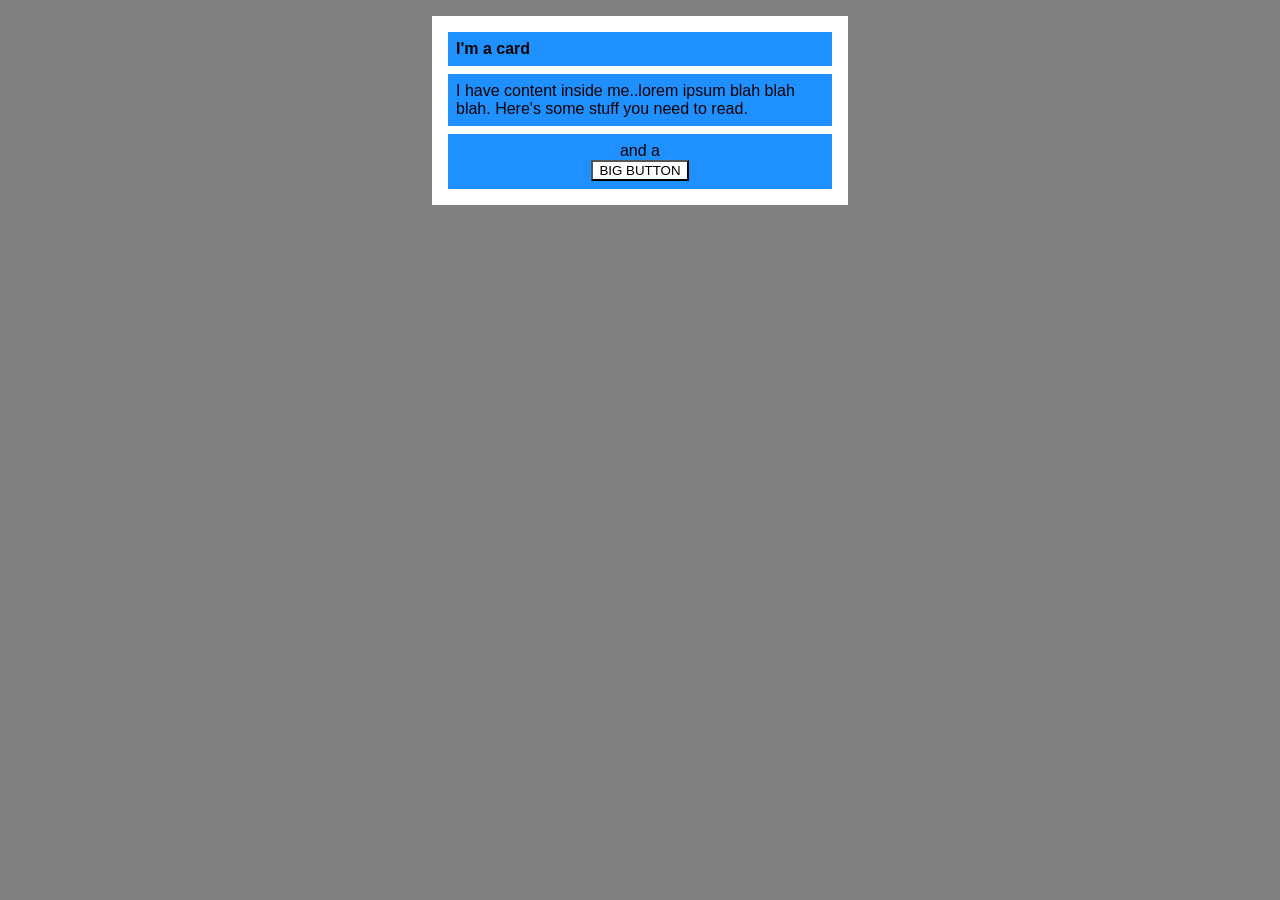
<file: foundations/block-and-inline/02-margin-and-padding-2/index.html>
<!DOCTYPE html>
<html lang="en">
  <head>
    <meta charset="UTF-8">
    <meta http-equiv="X-UA-Compatible" content="IE=edge">
    <meta name="viewport" content="width=device-width, initial-scale=1.0">
    <title>Margin and Padding exercise 2</title>
    <link rel="stylesheet" href="style.css">
  </head>
  <body>
    <div class="card">
      <h1 class="title">I'm a card</h1>
      
      <div class="content">I have content inside me..lorem ipsum blah blah blah. Here's some stuff you need to read.</div>
      
      <div class="button-container">and a <button>BIG BUTTON</button></div>
    </div>
  </body>
</html>
</file>
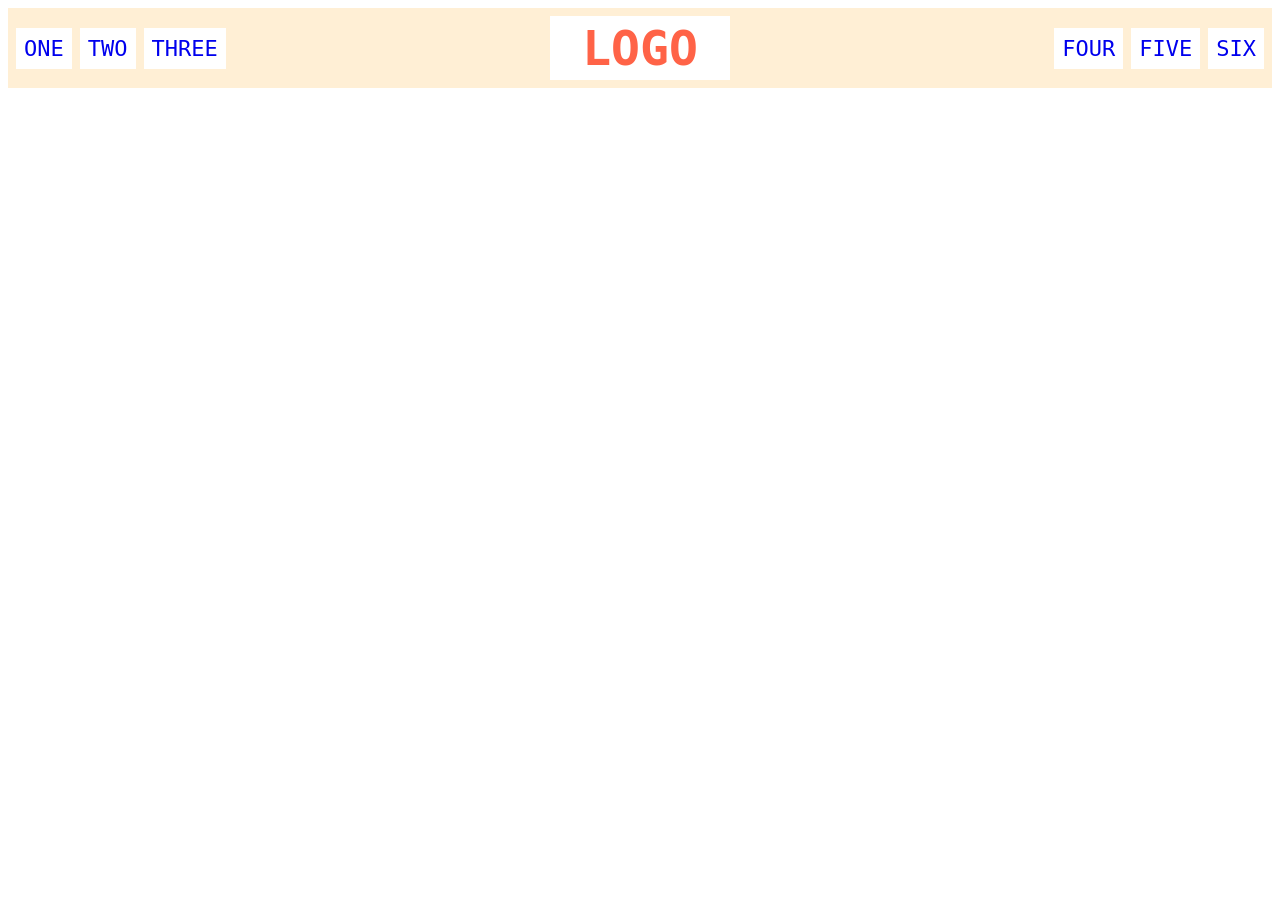
<file: foundations/flex/02-flex-header/index.html>
<!DOCTYPE html>
<html lang="en">
  <head>
    <meta charset="UTF-8">
    <meta http-equiv="X-UA-Compatible" content="IE=edge">
    <meta name="viewport" content="width=device-width, initial-scale=1.0">
    <title>Flex Header</title>
    <link rel="stylesheet" href="style.css">
  </head>
  <body>
    <div class="header">
      <div class="left-links">
        <ul>
          <li><a href="#">ONE</a></li>
          <li><a href="#">TWO</a></li>
          <li><a href="#">THREE</a></li>
        </ul>
      </div>
      
      <div class="logo">LOGO</div>

      <div class="right-links">
        <ul>
          <li><a href="#">FOUR</a></li>
          <li><a href="#">FIVE</a></li>
          <li><a href="#">SIX</a></li>
        </ul>
      </div>
    </div>
  </body>
</html>
</file>
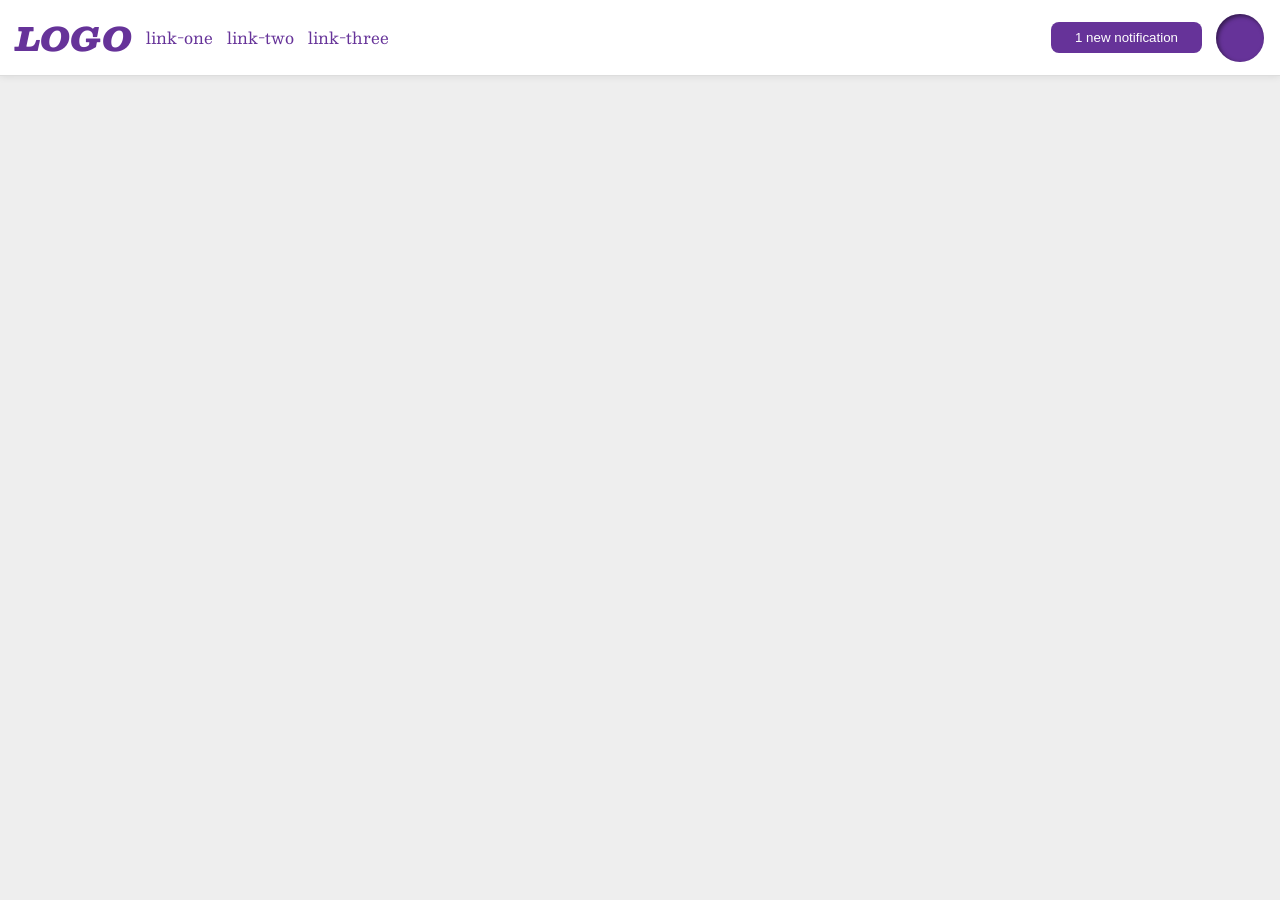
<file: foundations/flex/03-flex-header-2/index.html>
<!DOCTYPE html>
<html lang="en">
  <head>
    <meta charset="UTF-8">
    <meta http-equiv="X-UA-Compatible" content="IE=edge">
    <meta name="viewport" content="width=device-width, initial-scale=1.0">
    <title>Flex Header 2</title>
    <link rel="stylesheet" href="style.css">
  </head>
  <body> 
    <div class="header">
      
      <!-- below here is items on the left -->
      <div class="left">
<div class="logo">
        LOGO
      </div>
      <div>
      <ul class="links">
        <li><a href="https://google.com">link-one</a></li>
        <li><a href="https://google.com">link-two</a></li>
        <li><a href="https://google.com">link-three</a></li>
      </ul>
      </div>
      </div>

<!-- below this line are the items on the right -->
      <div class="right">
        <button class="notifications">
        1 new notification
      </button>
      <div class="profile-image"></div>
          </div>
        </div>
  
      
  </body>
</html>
</file>
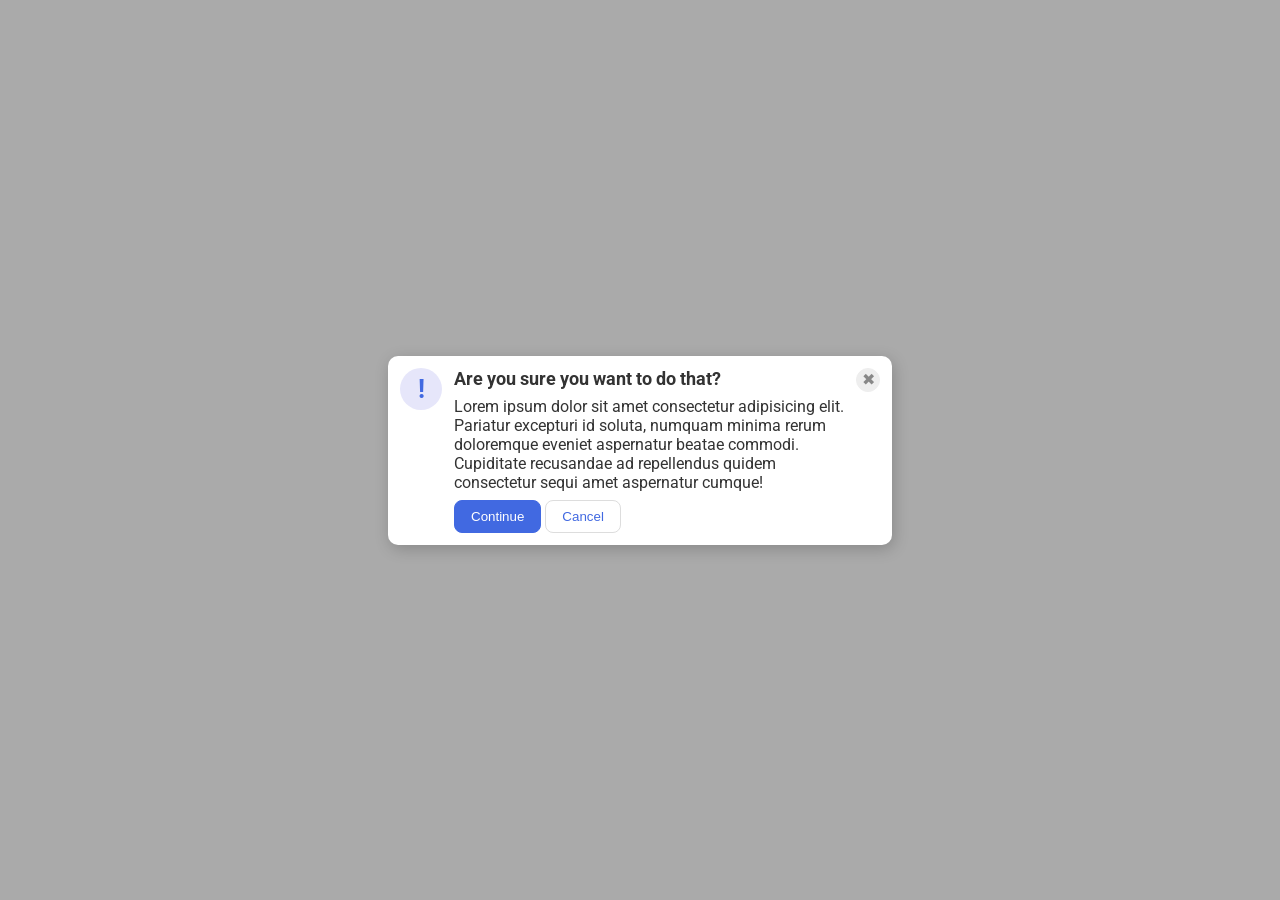
<file: foundations/flex/05-flex-modal/index.html>
<!DOCTYPE html>
<html lang="en">
  <head>
    <meta charset="UTF-8">
    <meta http-equiv="X-UA-Compatible" content="IE=edge">
    <meta name="viewport" content="width=device-width, initial-scale=1.0">
    <link rel="stylesheet" href="style.css">
    <title>Modal</title>
  </head>
  <body>
<div class="modal">
    <div class="icon">!</div>


    <div class="mid-content">
      <div class="header">Are you sure you want to do that?</div>
      <div class="text">Lorem ipsum dolor sit amet consectetur adipisicing elit. Pariatur excepturi id soluta, numquam minima rerum doloremque eveniet aspernatur beatae commodi. Cupiditate recusandae ad repellendus quidem consectetur sequi amet aspernatur cumque!</div>
      
      <div class="mid-buttons">
      <button class="continue">Continue</button>
      <button class="cancel">Cancel</button>
      </div>
</div>
   <button class="close-button">✖</button>

      
    </div>
  </body>
</html>
</file>
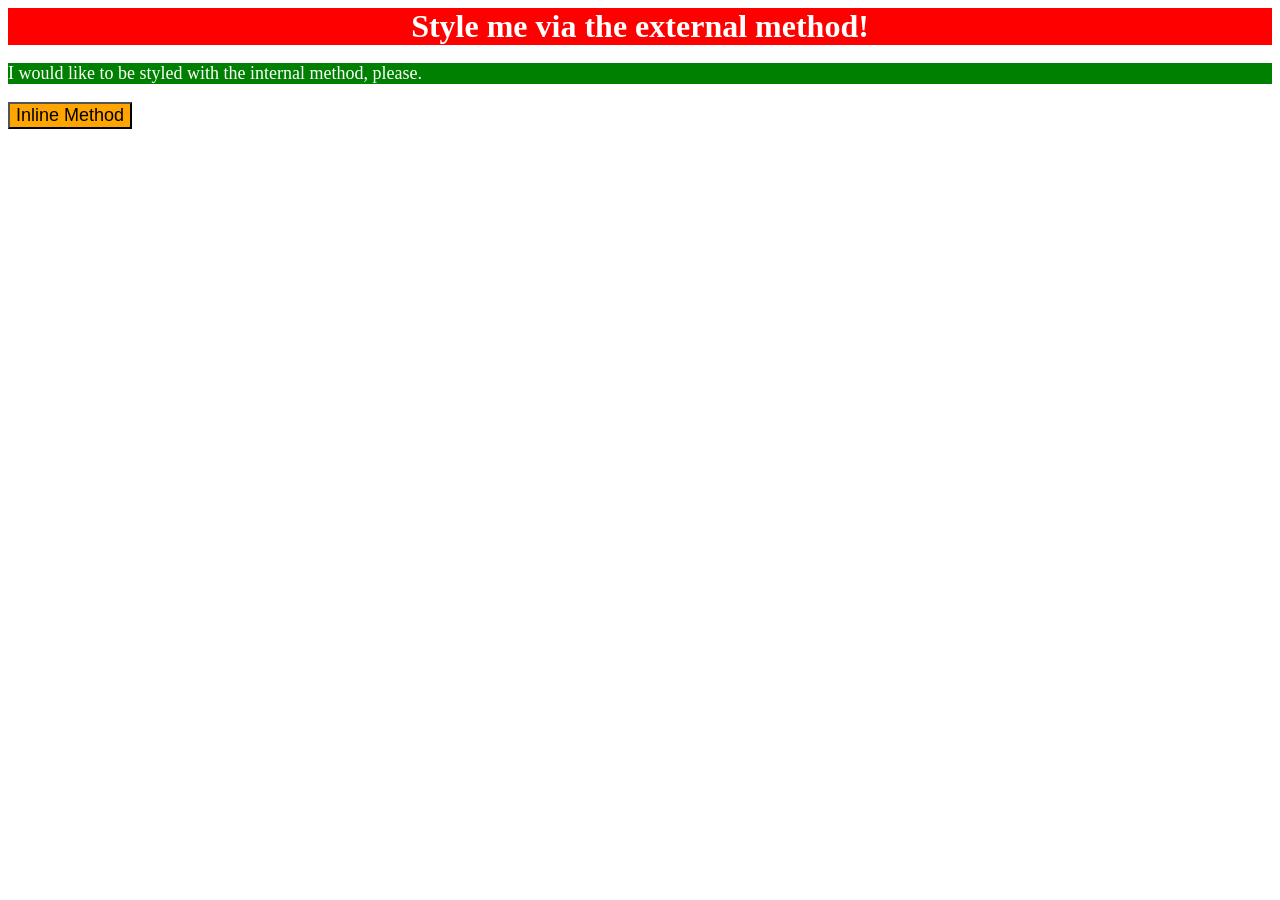
<file: foundations/intro-to-css/01-css-methods/index.html>
<!DOCTYPE html>
<html lang="en">
  <head>
    <meta charset="UTF-8">
    <meta http-equiv="X-UA-Compatible" content="IE=edge">
    <meta name="viewport" content="width=device-width, initial-scale=1.0">
    <title>Methods for Adding CSS</title>
    <link rel="stylesheet" href="style.css"> 
    <style>
      p {
        background-color: green;
        color: white;
        font-size: 18px;
      } 
      </style>
  </head>
  <body>
    <div>Style me via the external method!</div>
    <p>I would like to be styled with the internal method, please.</p>
    <button style="background-color: orange; font-size: 18px;">Inline Method</button>
  </body>
</html>
</file>
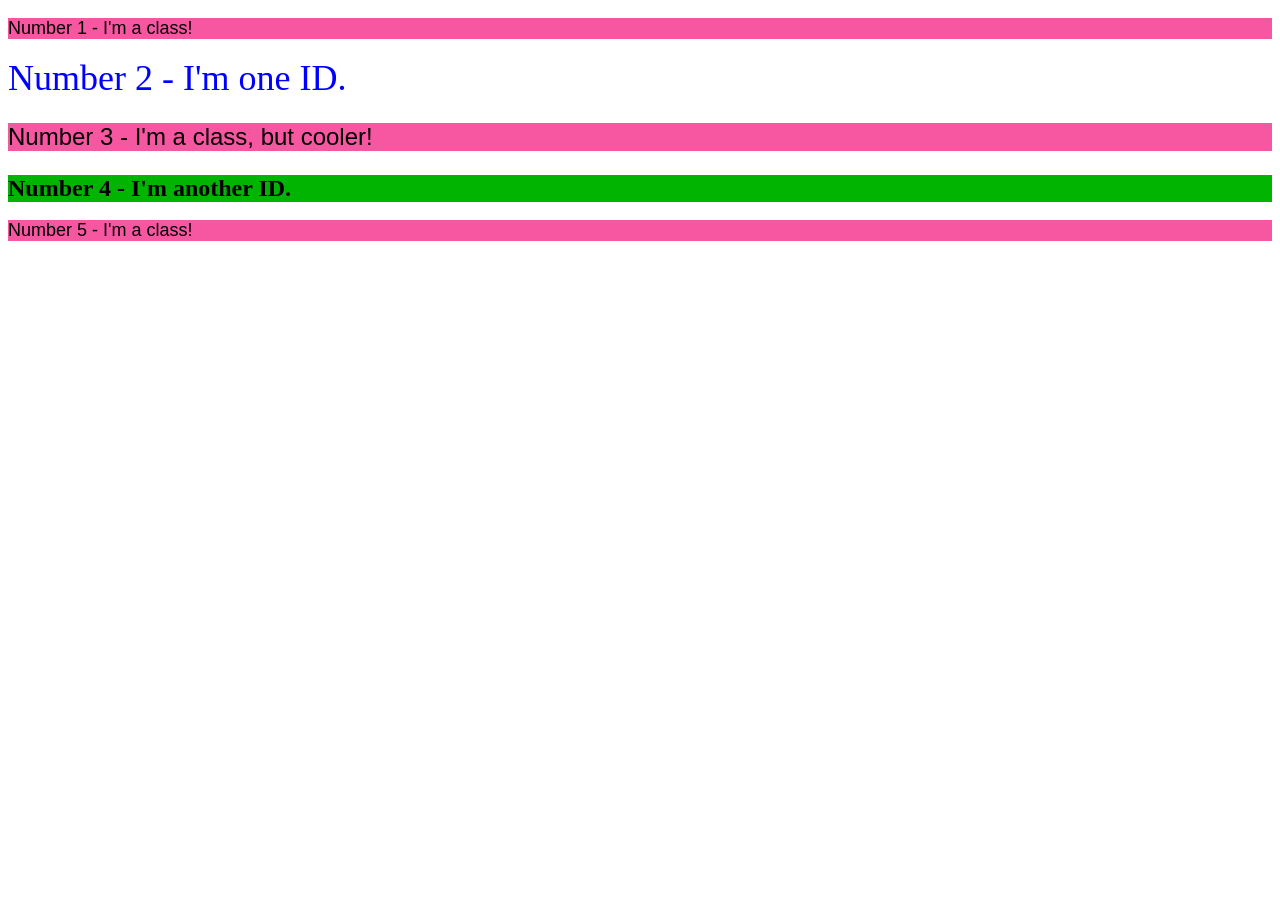
<file: foundations/intro-to-css/02-class-id-selectors/index.html>
<!DOCTYPE html>
<html lang="en">
  <head>
    <meta charset="UTF-8">
    <meta http-equiv="X-UA-Compatible" content="IE=edge">
    <meta name="viewport" content="width=device-width, initial-scale=1.0">
    <title>Class and ID Selectors</title>
    <link rel="stylesheet" href="style.css">
  </head>
  <body>
    <p class="class one">Number 1 - I'm a class!</p>
    <div id="numTwo">Number 2 - I'm one ID.</div>
    <p class="class three">Number 3 - I'm a class, but cooler!</p>
    <div id="numFour"> Number 4 - I'm another ID.</div>
    <p class="class five">Number 5 - I'm a class!</p>
  </body>
</html>
</file>
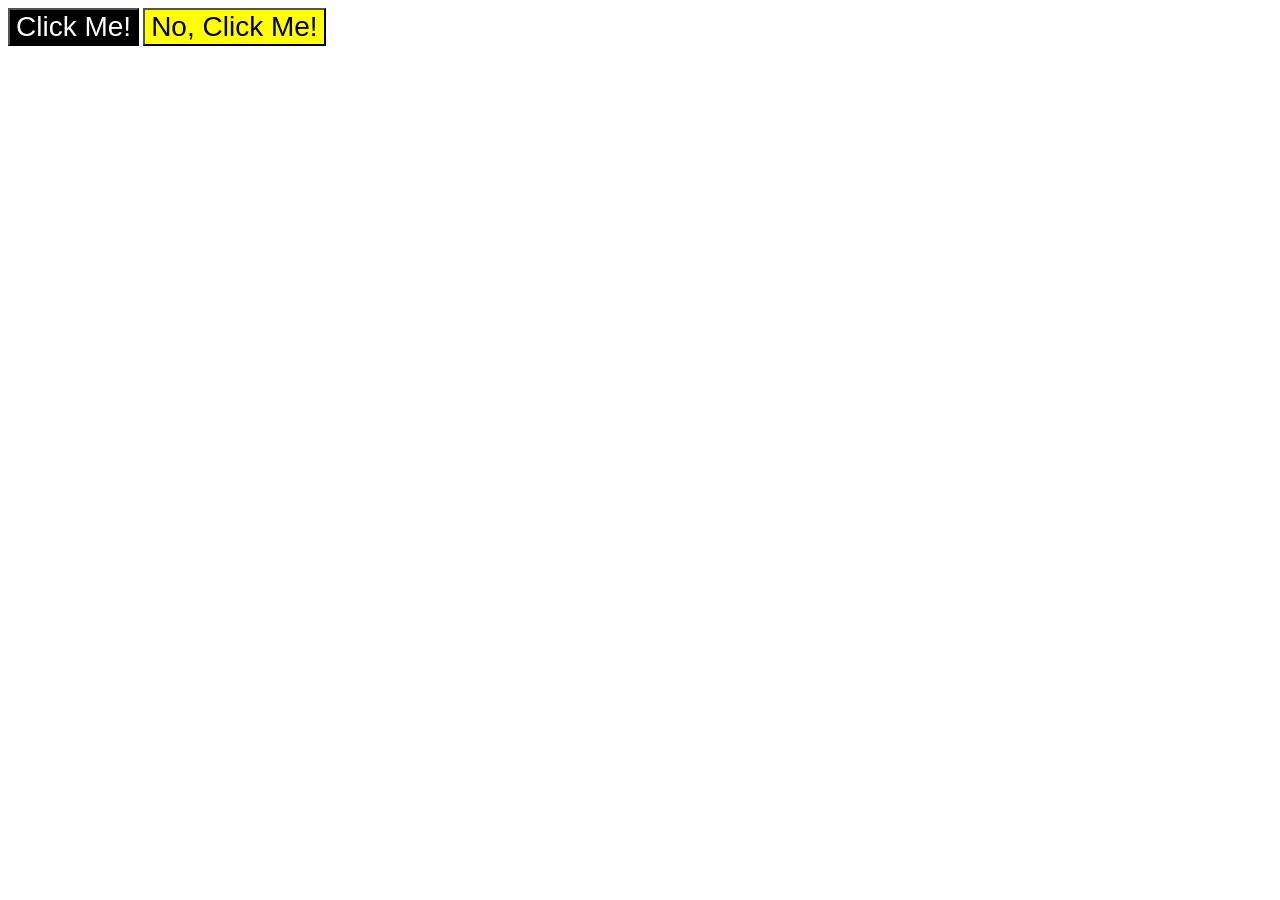
<file: foundations/intro-to-css/03-grouping-selectors/index.html>
<!DOCTYPE html>
<html lang="en">
  <head>
    <meta charset="UTF-8">
    <meta http-equiv="X-UA-Compatible" content="IE=edge">
    <meta name="viewport" content="width=device-width, initial-scale=1.0">
    <title>Grouping Selectors</title>
    <link rel="stylesheet" href="style.css">
  </head>
  <body>
    <button class="buttonFirst">Click Me!</button>
    <button class="buttonSecond">No, Click Me!</button>
  </body>
</html>
</file>
<file: foundations/block-and-inline/02-margin-and-padding-2/style.css>
body {
  background: gray;
  font-family: sans-serif;
}

.card {
  width: 400px;
  background: white;
  margin: 16px auto;
  font-size: 16px;
  padding: 8px;
}
.card .title {
  font-size: 16px;
}

.title,
.content,
.button-container {
  background: dodgerblue;
  margin: 8px;
  padding: 8px;
}
.card .button-container {
 text-align: center;
 
}

button {
  background: white;
  display: block;
  margin: auto;
}
</file>
<file: foundations/flex/02-flex-header/style.css>
.header  {
  font-family: monospace;
  background: papayawhip;
  display: flex;
  justify-content: space-between;
  align-items: center;
  padding: 8px;
}

.logo {
  font-size: 48px;
  font-weight: 900;
  color: tomato;
  background: white;
  padding: 4px 32px;
}

ul {
  /* this removes the dots on the list items*/
  list-style-type: none;
  margin: 0;
  padding: 0;
  display: flex;
  gap: 8px;
}

a {
  font-size: 22px;
  background: white;
  padding: 8px;
  /* this removes the line under the links */
  text-decoration: none;
}
</file>
<file: foundations/flex/03-flex-header-2/style.css>
/* this is some magical font-importing.  
you'll learn about it later. */
@import url('https://fonts.googleapis.com/css2?family=Besley:ital,wght@0,400;1,900&display=swap');

body {
  margin: 0;
  background: #eee;
  font-family: Besley, serif;
}

.header {
  background: white;
  border-bottom: 1px solid #ddd;
  box-shadow: 0 0 8px rgba(0,0,0,.1);
  display: flex;
  align-items: center;
  justify-content: space-between;
  padding: 8px 16px;
}

.profile-image {
  background: rebeccapurple;
  box-shadow: inset 2px 2px 4px rgba(0,0,0,.5);
  border-radius: 50%;
  width: 48px;
  height: 48px;
}

.logo {
  color: rebeccapurple;
  font-size: 32px;
  font-weight: 900;
  font-style: italic;
}

button {
  border: none;
  border-radius: 8px;
  background: rebeccapurple;
  color: white;
  padding: 8px 24px;
}

a {
  /* this removes the line under our links */
  text-decoration: none;
  color: rebeccapurple;
}

ul {
  list-style-type: none;
 padding: 0;
  display: flex;
  align-items: center;
  gap: 14px;
}

.left, .right {
  display: flex;
  align-items: center;
  gap: 14px;
}
</file>
<file: foundations/flex/05-flex-modal/style.css>
@import url('https://fonts.googleapis.com/css2?family=Roboto:wght@400;700&display=swap');

html, body {
  height: 100%;
}

body {
  font-family: Roboto, sans-serif;
  margin: 0;
  background: #aaa;
  color: #333;
  /* I'll give you this one for free lol */
  display: flex;
  align-items: center;
  justify-content: center;
}

.modal {
  background: white;
  width: 480px;
  border-radius: 10px;
  box-shadow: 2px 4px 16px rgba(0,0,0,.2);
  display: flex;
  padding: 12px;

}
.mid-content {
  display: flex;
  flex-direction: column;
  gap: 8px;
  align-items: start;
}
.mid-content .header {
  font-weight: bold;
  font-size: large;
}

.icon {
  color: royalblue;
  font-size: 26px;
  font-weight: 700;
  background: lavender;
  width: 42px;
  height: 42px;
  border-radius: 50%;
  display: flex;
  align-items: center;
  justify-content: center;
  flex-shrink: 0;
  margin-right: 12px;
}

.close-button {
  background: #eee;
  border-radius: 50%;
  color: #888;
  font-weight: 400;
  font-size: 16px;
  height: 24px;
  width: 24px;
  display: flex;
  align-items: center;
  justify-content: center;
  border: 1px solid #eee;
  padding: 0;
  flex-shrink: 0;
}

button {
  cursor: pointer;
  padding: 8px 16px;
  border-radius: 8px;
}

button.continue {
  background: royalblue;
  border: 1px solid royalblue;
  color: white;
}

button.cancel {
  background: white;
  border: 1px solid #ddd;
  color: royalblue;
}
</file>
<file: foundations/intro-to-css/01-css-methods/style.css>
div {
  background-color: red;
  color: white;
  font-size: 32px;
  text-align: center;
  font-weight: bold;
}
</file>
<file: foundations/intro-to-css/02-class-id-selectors/style.css>
.class{
  color: #000000;
  background-color: rgb(247, 86, 161);
  font-size: 18px;
  font-family: Verdana, Geneva, Tahoma, sans-serif;
}

.class.three {
    font-size: 24px;
}

#numTwo {
    color: #0000ff;
    font-size: 36px;
}
#numFour {
    background-color: rgb(1, 180, 1);
    font-size: 24px;
    font-weight: bold;
}
</file>
<file: foundations/intro-to-css/03-grouping-selectors/style.css>
/* Add CSS Styling */
.buttonFirst,
.buttonSecond {
    font-size: 28px;
    font-family: Arial, Helvetica, sans-serif;
}
.buttonFirst {
    background-color: black;
    color: white;
}
.buttonSecond {
    background-color: yellow;
}
</file>
